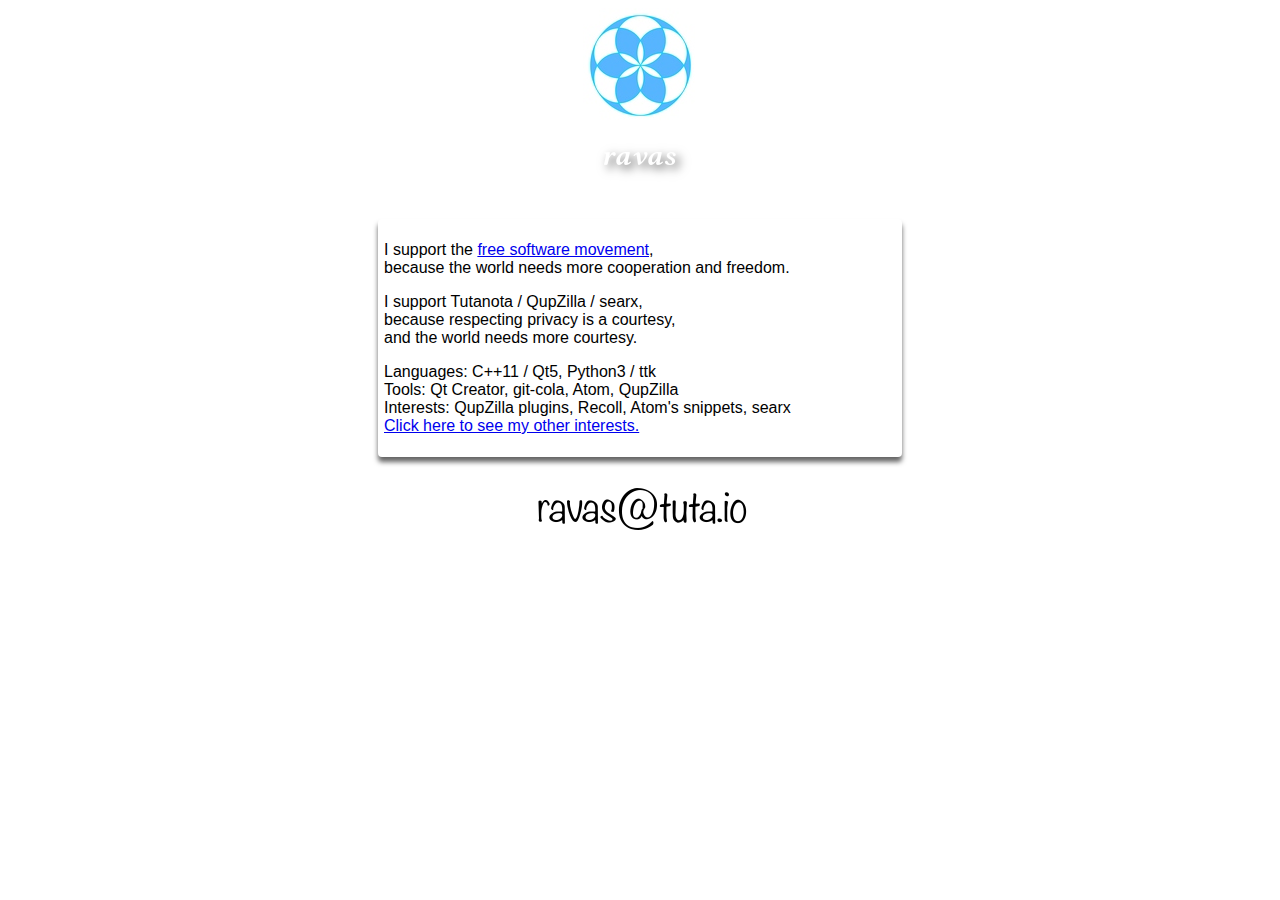
<file: index.html>
<!DOCTYPE html>
<html lang="en">
<head>
    <meta charset="UTF-8">
    <title>ravas</title>
    <link rel="stylesheet" type="text/css" href="style.css" />
</head>

<body>

<img src="seed_avatar_small.jpg" alt="">
<img src="ravas_02.png" alt="">

<div id="bio">

  <p>  I support the
  <a href="https://en.wikipedia.org/wiki/Free_software_movement">free software movement</a>,
  </br>
  because the world needs more cooperation and freedom.
  </p>
  
  <p>
  I support Tutanota / QupZilla / searx, </br>
  because respecting privacy is a courtesy, </br>
  and the world needs more courtesy.
  </p>
    
  <p>
  Languages: C++11 / Qt5, Python3 / ttk </br>
  Tools: Qt Creator, git-cola, Atom, QupZilla  </br>
  Interests: QupZilla plugins, Recoll, Atom's snippets, searx  </br>
  <a href="interests.html">Click here to see my other interests.</a>
  </p>

</div>

</br>

<img src="email2.png" alt="">

</body>
</html>
</file>
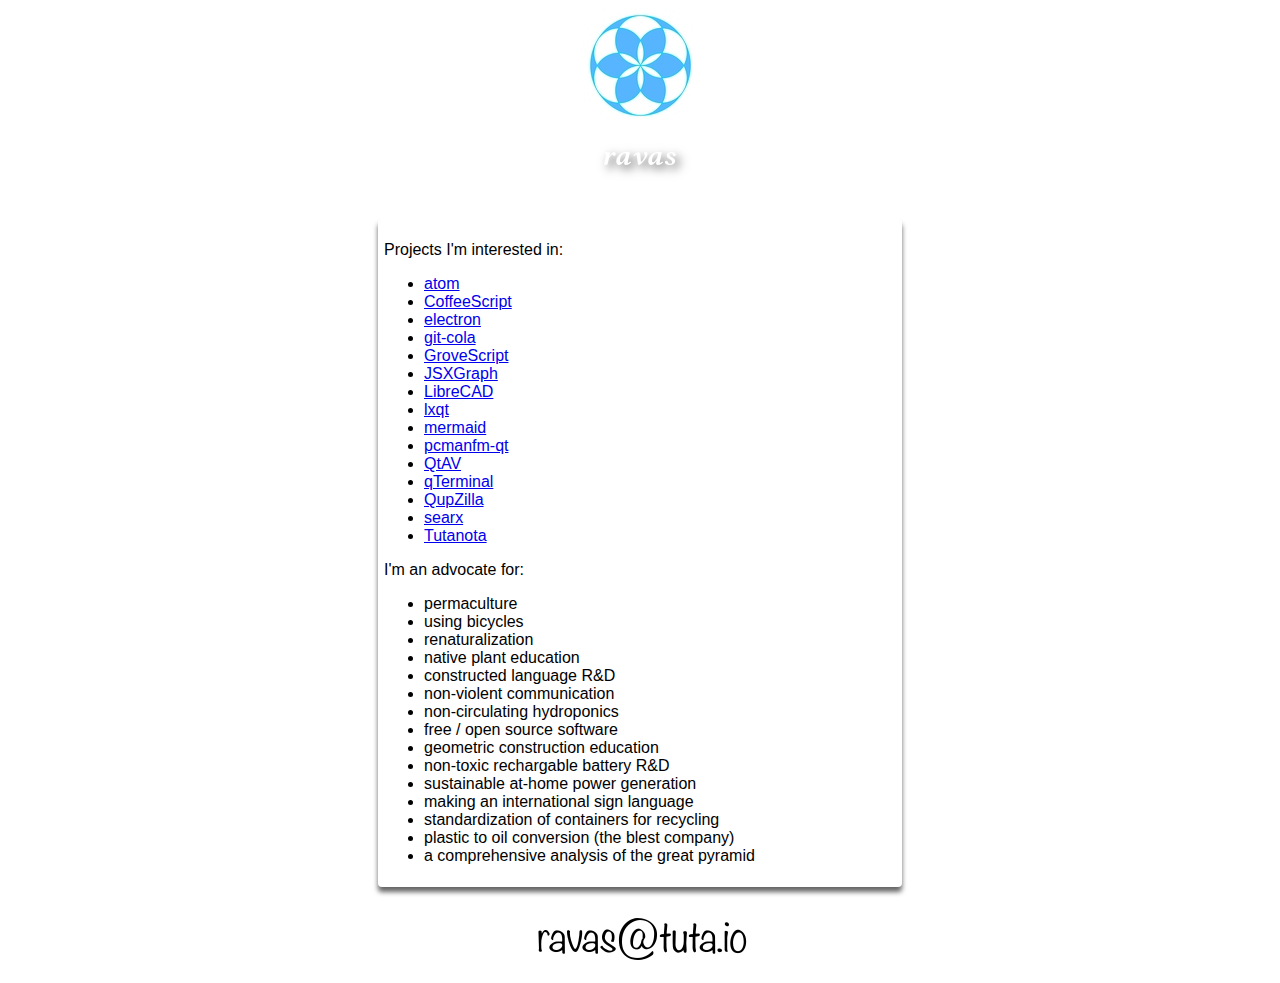
<file: interests.html>
<!DOCTYPE html>
<html lang="en">
<head>
  <meta charset="UTF-8">
  <title>ravas</title>
  <link rel="stylesheet" type="text/css" href="style.css" />
</head>
<body>

  <img src="seed_avatar_small.jpg" alt="">
  <img src="ravas_02.png" alt="">

  <div id="bio">

  <p> Projects I'm interested in: </p>
  <ul>
    <li> <a href="https://github.com/atom/atom">atom</a> </li>
    <li> <a href="https://github.com/jashkenas/coffeescript">CoffeeScript</a> </li>
    <li> <a href="https://github.com/electron/electron">electron</a> </li>
    <li> <a href="https://github.com/git-cola/git-cola">git-cola</a> </li>
    <li> <a href="https://github.com/lithander/GroveScript">GroveScript</a> </li>
    <li> <a href="https://github.com/jsxgraph/jsxgraph">JSXGraph</a> </li>
    <li> <a href="https://github.com/LibreCAD/LibreCAD">LibreCAD</a> </li>
    <li> <a href="https://github.com/lxde/lxqt">lxqt</a> </li>
    <li> <a href="https://github.com/knsv/mermaid">mermaid</a> </li>
    <li> <a href="https://github.com/lxde/pcmanfm-qt">pcmanfm-qt</a> </li>
    <li> <a href="https://github.com/wang-bin/QtAV">QtAV</a> </li>
    <li> <a href="https://github.com/lxde/qterminal">qTerminal</a> </li>
    <li> <a href="https://github.com/QupZilla/qupzilla">QupZilla</a> </li>
    <li> <a href="https://github.com/asciimoo/searx">searx</a> </li>
    <li> <a href="https://github.com/tutao/tutanota">Tutanota</a></li>
  </ul>
  
  <p>
    I'm an advocate for:
  </p>

  <ul>
    <li>permaculture</li>
    <li>using bicycles</li>
    <li>renaturalization</li>
    <li>native plant education</li>
    <li>constructed language R&amp;D</li>
    <li>non-violent communication</li>
    <li>non-circulating hydroponics</li>
    <li>free / open source software</li>
    <li>geometric construction education</li>
    <li>non-toxic rechargable battery R&amp;D</li>
    <li>sustainable at-home power generation</li>    
    <li>making an international sign language</li>
    <li>standardization of containers for recycling</li>
    <li>plastic to oil conversion (the blest company)</li>
    <li>a comprehensive analysis of the great pyramid</li>
  </ul>

  </div>
  </br>

  <img src="email2.png" alt="">

</body>
</html>
</file>
<file: style.css>
// P {text-align: center}

img
{
  display: block;
  margin-left: auto;
  margin-right: auto
}

#bio
{
	margin:auto;
	margin-top:32px;
	border-width: 4px;
	// border-style: double;
	border-color: #999;
	padding: 6px;
	// text-align: center;
	width: 512px;
	font-family: Verdana, Arial, sans-serif;
	font-size: 16px;
	border-radius: 4px;
	box-shadow: 0px 5px 5px #666;
}
</file>
